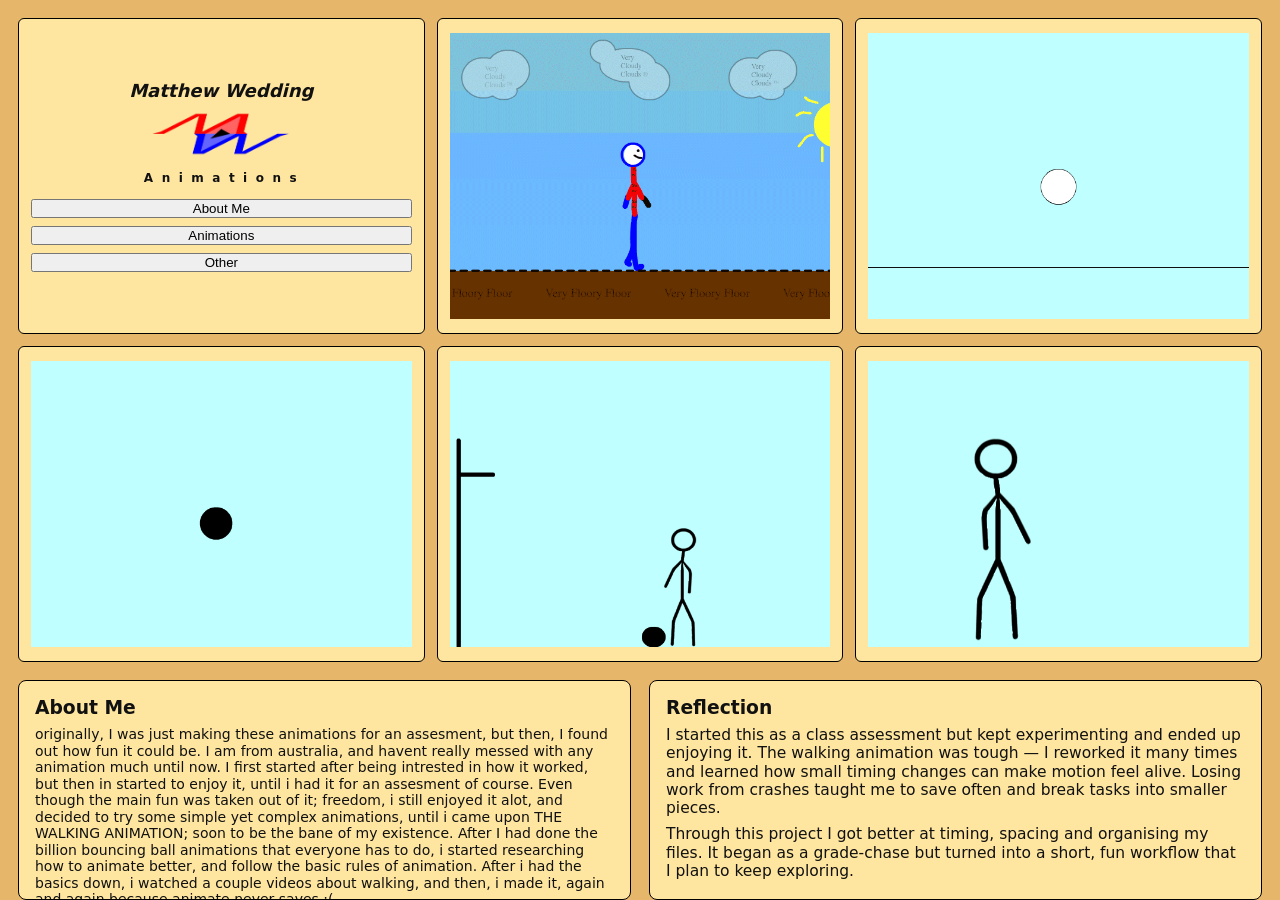
<file: Index.html>
<!doctype html>
<html lang="en">

<head>
  <meta charset="utf-8" />
  <meta name="viewport" content="width=device-width,initial-scale=1" />
  <title>Matthew Wedding — Grid</title>
  <style>
    * {
      box-sizing: border-box;
      margin: 0;
      padding: 0
    }

    body {
      font-family: system-ui, Arial, sans-serif;
      background: #e6b66a;
      color: #111;
      padding: 18px
    }

    :root {
      --page-bg: #e6b66a;
      --section-bg: #ffe6a0;
      --bottom-h: 220px;
      --top-h: calc(100vh - 36px - 220px)
    }

    .grid {
      display: grid;
      grid-template-rows: var(--top-h) var(--bottom-h);
      gap: 18px;
      height: calc(100vh - 36px);
      min-height: calc(100vh - 36px)
    }

    .top-grid {
      display: grid;
      grid-template-columns: repeat(3, 1fr);
      grid-auto-rows: 1fr;
      gap: 12px;
      align-items: stretch;
      justify-items: stretch;
      height: var(--top-h)
    }

    .top-grid>* {
      min-height: 0;
      aspect-ratio: 16/9
    }

    .top-grid .anim-item,
    .top-grid .logo-tile {
      background: var(--section-bg);
      color: #111;
      border: 1px solid #000;
      border-radius: 6px;
      padding: 12px;
      display: flex;
      flex-direction: column;
      align-items: center;
      justify-content: center;
      overflow: hidden
    }

    .logo-tile {
      align-items: center
    }

    .logo-nav {
      display: flex;
      flex-direction: column;
      gap: 8px;
      margin-top: 14px;
      width: 100%
    }

    .logo-nav a {
      display: inline-block;
      padding: 8px 12px;
      border-radius: 6px;
      background: #fff;
      border: 2px solid #000;
      font-weight: 700;
      color: inherit;
      text-decoration: none;
      width: 100%;
      text-align: left
    }

    :target {
      animation: flashHighlight 1800ms cubic-bezier(.2, .9, .2, 1) forwards
    }

    .bottom-grid {
      display: grid;
      grid-template-columns: 1fr 1fr;
      gap: 18px;
      height: var(--bottom-h)
    }

    .bottom-grid section {
      background: var(--section-bg);
      color: #111;
      border: 1px solid #000;
      border-radius: 8px;
      padding: 16px;
      overflow: auto
    }

    .bottom-grid section p {
      font-size: 18px;
      line-height: 1.18;
      margin-top: 8px
    }

    .brand-title {
      font-style: italic;
      font-size: 18px;
      font-weight: 800
    }

    .brand-img {
      width: 100%;
      height: auto;
      max-width: 140px;
      margin-top: 10px
    }

    .brand-anim {
      font-weight: 800;
      font-size: 12px;
      letter-spacing: 0.18em;
      margin-top: 14px
    }

    .anim-item {
      border: 1px solid rgba(0, 0, 0, 0.08);
      border-radius: 6px;
      display: flex;
      align-items: center;
      justify-content: center;
      padding: 12px;
      height: 100%
    }

    .anim-item,
    .anim-item>* {
      width: 100%;
      height: 100%
    }

    .anim-item>img {
      max-width: 100%;
      max-height: 100%;
      object-fit: contain;
      display: block
    }

    .anim-video {
      max-width: 100%;
      max-height: 100%;
      width: 100%;
      height: 100%;
      object-fit: contain;
      display: block
    }

    .highlight {
      animation: flashHighlight 2000ms cubic-bezier(.2, .9, .2, 1) forwards
    }

    @keyframes flashHighlight {
      0% {
        background: #ffffff;
        box-shadow: 0 0 0 rgba(255, 255, 255, 0);
        transform: scale(1)
      }

      8% {
        background: #ffffff;
        box-shadow: 0 10px 30px rgba(255, 255, 255, 0.45);
        transform: scale(1.01)
      }

      30% {
        background: #fff9f2;
        box-shadow: 0 8px 24px rgba(255, 255, 255, 0.25);
        transform: scale(1.005)
      }

      100% {
        background: var(--section-bg);
        box-shadow: none;
        transform: scale(1)
      }
    }

    @media (max-width:900px) {
      .grid {
        grid-template-columns: 1fr;
        grid-template-rows: auto auto auto auto;
        height: auto
      }

      .top-grid {
        height: auto
      }

      .bottom-grid {
        height: auto
      }

      .brand-title {
        font-size: 16px
      }

      .brand-img {
        max-width: 120px
      }

      .brand-anim {
        font-size: 10px
      }

      .top-grid {
        grid-template-columns: repeat(2, 1fr);
        grid-auto-rows: 1fr
      }

      .top-grid>* {
        aspect-ratio: 1/1
      }
    }
  </style>
  <script>
    (() => {
      const timers = new WeakMap();
      function applyHighlight(el) {
        const prev = timers.get(el);
        if (prev) clearTimeout(prev);
        el.classList.remove('highlight');
        void el.offsetWidth;
        el.classList.add('highlight');
        const t = setTimeout(() => { el.classList.remove('highlight'); timers.delete(el); }, 2000);
        timers.set(el, t);
      }
      window.highlight = function highlight(id) {
        if (!id) return;
        if (id === 'animations') {
          const parent = document.getElementById('animations');
          if (!parent) return;
          const items = parent.querySelectorAll('.anim-item');
          items.forEach(applyHighlight);
          return;
        }
        const el = document.getElementById(id);
        if (!el) return;
        applyHighlight(el);
      }

      function fitBottomText() {
        const secs = document.querySelectorAll('.bottom-grid section');
        secs.forEach(sec => {
          sec.style.overflow = 'hidden';
          const paragraphs = Array.from(sec.querySelectorAll('p'));
          if (paragraphs.length === 0) return;
          let fs = 18;
          paragraphs.forEach(p => { p.style.fontSize = fs + 'px'; p.style.lineHeight = '1.18' });

          const minFs = 14;

          let loops = 0;
          while (sec.scrollHeight > sec.clientHeight && fs > minFs && loops < 200) {
            fs -= 0.5;
            paragraphs.forEach(p => p.style.fontSize = fs + 'px');
            loops++;
          }
        });
      }

      let fitTimer = null;
      function scheduleFit() {
        if (fitTimer) clearTimeout(fitTimer);
        fitTimer = setTimeout(() => { fitBottomText(); fitTimer = null; }, 150);
      }
      if (document.readyState === 'loading') document.addEventListener('DOMContentLoaded', fitBottomText);
      else fitBottomText();
      window.addEventListener('resize', scheduleFit);
      function wireNavButtons() {
        const nav = document.querySelector('.logo-nav');
        if (!nav) return;
        nav.querySelectorAll('[data-target]').forEach(el => {
          el.addEventListener('click', (evt) => {

            const tgt = el.getAttribute('data-target');
            try { window.highlight(tgt); } catch (e) { console.warn('highlight error', e) }
          });
        });
      }
      if (document.readyState === 'loading') document.addEventListener('DOMContentLoaded', wireNavButtons);
      else wireNavButtons();
      document.addEventListener('DOMContentLoaded', () => {
        document.addEventListener('click', function (ev) {
          const btn = ev.target.closest('[data-target]');
          if (!btn) return;
          ev.preventDefault();
          const tgt = btn.getAttribute('data-target');
          console.log('Button clicked, target:', tgt);
          try {
            window.highlight(tgt);
          } catch (e) {
            console.error('Highlight error:', e);
          }
        });
      });

      function handleHash() {
        const id = location.hash && location.hash.startsWith('#') ? location.hash.slice(1) : '';
        if (id) try { window.highlight(id); } catch (e) { }
      }
      window.addEventListener('hashchange', handleHash);
      if (document.readyState === 'complete' || document.readyState === 'interactive') handleHash();
    })();
  </script>
</head>

<body>
  <div class="grid">
    <div id="animations" class="top-grid">
      <div id="logo-tile" class="logo-tile">
        <div class="brand-title">Matthew Wedding</div>
        <img src="./Image.png" alt="logo" class="brand-img">
        <div class="brand-anim">A n i m a t i o n s</div>
        <div class="logo-nav" role="navigation" aria-label="Main navigation">
          <button onclick="highlight('about')">About Me</button>
          <button onclick="highlight('animations')">Animations</button>
          <button onclick="highlight('misc')">Other</button>
        </div>
      </div>
      <div id="anim2" class="anim-item"><img src="./GIF.gif" alt="animation 1"></div>
      <div id="anim3" class="anim-item"><img src="./Ball.gif" alt="Animation 2"></div>
      <div id="anim4" class="anim-item"><img src="./PNEWWW.gif" alt="Animation 3"></div>
      <div id="anim5" class="anim-item"><img src="./Basketball.gif" alt="Animation 4"></div>
      <div id="anim6" class="anim-item"><img src="./Sicki-Boi.gif" alt="Animation 5"></div>
    </div>
    <div class="bottom-grid">
      <section id="about" class="about">
        <h3>About Me</h3>
        <p>originally, I was just making these animations for an assesment, but then, I found out how fun it could be. I
          am from australia, and havent really messed with any animation much until now. I first started after being
          intrested in how it worked, but then in started to enjoy it, until i had it for an assesment of course. Even
          though the main fun was taken out of it; freedom, i still enjoyed it alot, and decided to try some simple yet
          complex animations, until i came upon THE WALKING ANIMATION; soon to be the bane of my existence. After I had
          done the billion bouncing ball animations that everyone has to do, i started researching how to animate
          better, and follow the basic rules of animation. After i had the basics down, i watched a couple videos about
          walking, and then, i made it, again and again because animate never saves :(</p>
      </section>

      <section id="misc" class="misc">
        <h3>Reflection</h3>
        <p>I started this as a class assessment but kept experimenting and ended up enjoying it. The walking animation
          was tough — I reworked it many times and learned how small timing changes can make motion feel alive. Losing
          work from crashes taught me to save often and break tasks into smaller pieces.</p>

        <p>Through this project I got better at timing, spacing and organising my files. It began as a grade-chase but
          turned into a short, fun workflow that I plan to keep exploring.</p>
      </section>
    </div>
  </div>
</body>

</html>
</file>
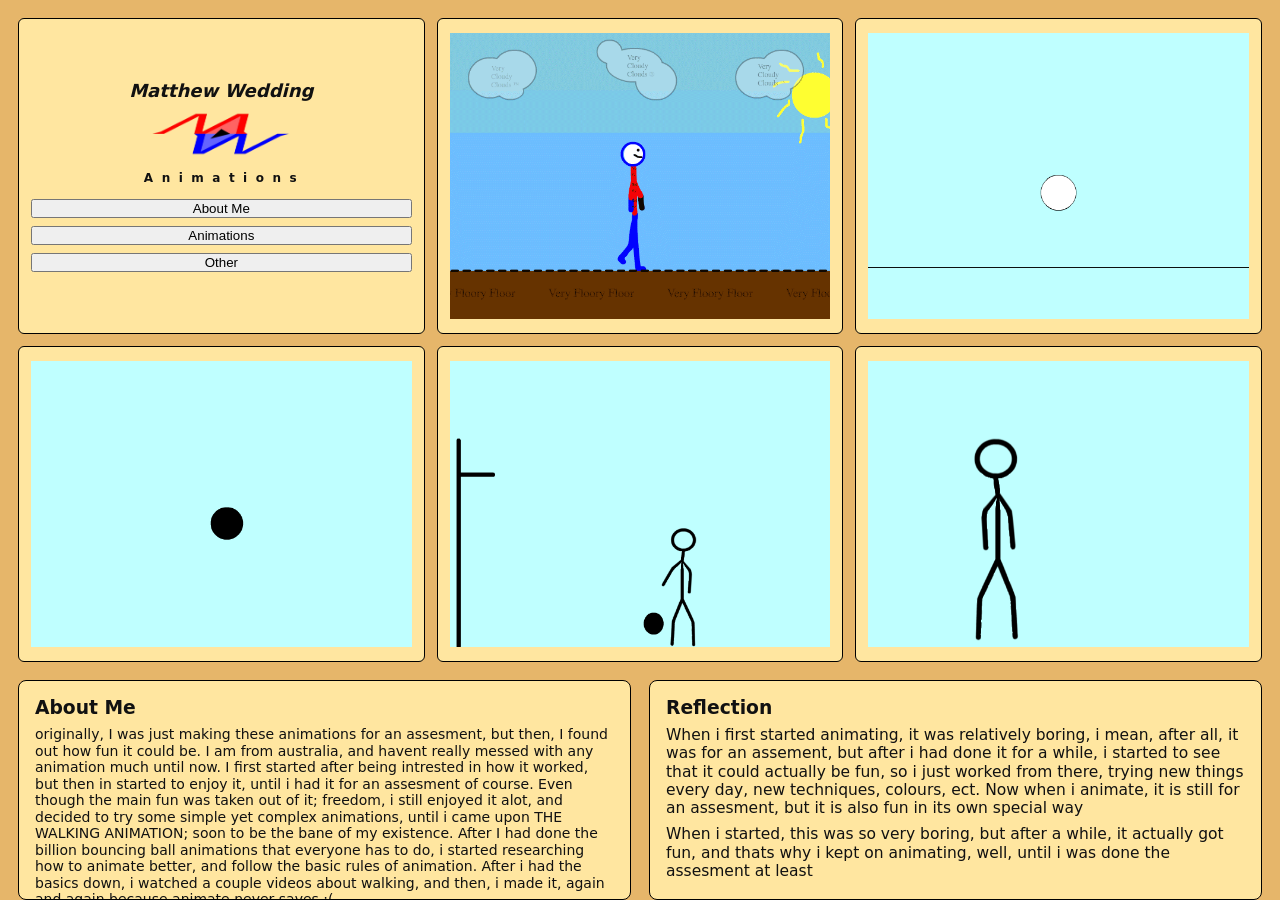
<file: index.html>
<!doctype html>
<html lang="en">

<head>
  <meta charset="utf-8" />
  <meta name="viewport" content="width=device-width,initial-scale=1" />
  <title>Matthew Wedding — Grid</title>
  <style>
    * {
      box-sizing: border-box;
      margin: 0;
      padding: 0
    }

    body {
      font-family: system-ui, Arial, sans-serif;
      background: #e6b66a;
      color: #111;
      padding: 18px
    }

    :root {
      --page-bg: #e6b66a;
      --section-bg: #ffe6a0;
      --bottom-h: 220px;
      --top-h: calc(100vh - 36px - 220px)
    }

    .grid {
      display: grid;
      grid-template-rows: var(--top-h) var(--bottom-h);
      gap: 18px;
      height: calc(100vh - 36px);
      min-height: calc(100vh - 36px)
    }

    .top-grid {
      display: grid;
      grid-template-columns: repeat(3, 1fr);
      grid-auto-rows: 1fr;
      gap: 12px;
      align-items: stretch;
      justify-items: stretch;
      height: var(--top-h)
    }

    .top-grid>* {
      min-height: 0;
      aspect-ratio: 16/9
    }

    .top-grid .anim-item,
    .top-grid .logo-tile {
      background: var(--section-bg);
      color: #111;
      border: 1px solid #000;
      border-radius: 6px;
      padding: 12px;
      display: flex;
      flex-direction: column;
      align-items: center;
      justify-content: center;
      overflow: hidden
    }

    .logo-tile {
      align-items: center
    }

    .logo-nav {
      display: flex;
      flex-direction: column;
      gap: 8px;
      margin-top: 14px;
      width: 100%
    }

    .logo-nav a {
      display: inline-block;
      padding: 8px 12px;
      border-radius: 6px;
      background: #fff;
      border: 2px solid #000;
      font-weight: 700;
      color: inherit;
      text-decoration: none;
      width: 100%;
      text-align: left
    }

    :target {
      animation: flashHighlight 1800ms cubic-bezier(.2, .9, .2, 1) forwards
    }

    .bottom-grid {
      display: grid;
      grid-template-columns: 1fr 1fr;
      gap: 18px;
      height: var(--bottom-h)
    }

    .bottom-grid section {
      background: var(--section-bg);
      color: #111;
      border: 1px solid #000;
      border-radius: 8px;
      padding: 16px;
      overflow: auto
    }

    .bottom-grid section p {
      font-size: 18px;
      line-height: 1.18;
      margin-top: 8px
    }

    .brand-title {
      font-style: italic;
      font-size: 18px;
      font-weight: 800
    }

    .brand-img {
      width: 100%;
      height: auto;
      max-width: 140px;
      margin-top: 10px
    }

    .brand-anim {
      font-weight: 800;
      font-size: 12px;
      letter-spacing: 0.18em;
      margin-top: 14px
    }

    .anim-item {
      border: 1px solid rgba(0, 0, 0, 0.08);
      border-radius: 6px;
      display: flex;
      align-items: center;
      justify-content: center;
      padding: 12px;
      height: 100%
    }

    .anim-item,
    .anim-item>* {
      width: 100%;
      height: 100%
    }

    .anim-item>img {
      max-width: 100%;
      max-height: 100%;
      object-fit: contain;
      display: block
    }

    .anim-video {
      max-width: 100%;
      max-height: 100%;
      width: 100%;
      height: 100%;
      object-fit: contain;
      display: block
    }

    .highlight {
      animation: flashHighlight 2000ms cubic-bezier(.2, .9, .2, 1) forwards
    }

    @keyframes flashHighlight {
      0% {
        background: #ffffff;
        box-shadow: 0 0 0 rgba(255, 255, 255, 0);
        transform: scale(1)
      }

      8% {
        background: #ffffff;
        box-shadow: 0 10px 30px rgba(255, 255, 255, 0.45);
        transform: scale(1.01)
      }

      30% {
        background: #fff9f2;
        box-shadow: 0 8px 24px rgba(255, 255, 255, 0.25);
        transform: scale(1.005)
      }

      100% {
        background: var(--section-bg);
        box-shadow: none;
        transform: scale(1)
      }
    }

    @media (max-width:900px) {
      .grid {
        grid-template-columns: 1fr;
        grid-template-rows: auto auto auto auto;
        height: auto
      }

      .top-grid {
        height: auto
      }

      .bottom-grid {
        height: auto
      }

      .brand-title {
        font-size: 16px
      }

      .brand-img {
        max-width: 120px
      }

      .brand-anim {
        font-size: 10px
      }

      .top-grid {
        grid-template-columns: repeat(2, 1fr);
        grid-auto-rows: 1fr
      }

      .top-grid>* {
        aspect-ratio: 1/1
      }
    }
  </style>
  <script>
    (() => {
      const timers = new WeakMap();
      function applyHighlight(el) {
        const prev = timers.get(el);
        if (prev) clearTimeout(prev);
        el.classList.remove('highlight');
        void el.offsetWidth;
        el.classList.add('highlight');
        const t = setTimeout(() => { el.classList.remove('highlight'); timers.delete(el); }, 2000);
        timers.set(el, t);
      }
      window.highlight = function highlight(id) {
        if (!id) return;
        if (id === 'animations') {
          const parent = document.getElementById('animations');
          if (!parent) return;
          const items = parent.querySelectorAll('.anim-item');
          items.forEach(applyHighlight);
          return;
        }
        const el = document.getElementById(id);
        if (!el) return;
        applyHighlight(el);
      }

      function fitBottomText() {
        const secs = document.querySelectorAll('.bottom-grid section');
        secs.forEach(sec => {
          sec.style.overflow = 'hidden';
          const paragraphs = Array.from(sec.querySelectorAll('p'));
          if (paragraphs.length === 0) return;
          let fs = 18;
          paragraphs.forEach(p => { p.style.fontSize = fs + 'px'; p.style.lineHeight = '1.18' });

          const minFs = 14;

          let loops = 0;
          while (sec.scrollHeight > sec.clientHeight && fs > minFs && loops < 200) {
            fs -= 0.5;
            paragraphs.forEach(p => p.style.fontSize = fs + 'px');
            loops++;
          }
        });
      }

      let fitTimer = null;
      function scheduleFit() {
        if (fitTimer) clearTimeout(fitTimer);
        fitTimer = setTimeout(() => { fitBottomText(); fitTimer = null; }, 150);
      }
      if (document.readyState === 'loading') document.addEventListener('DOMContentLoaded', fitBottomText);
      else fitBottomText();
      window.addEventListener('resize', scheduleFit);
      function wireNavButtons() {
        const nav = document.querySelector('.logo-nav');
        if (!nav) return;
        nav.querySelectorAll('[data-target]').forEach(el => {
          el.addEventListener('click', (evt) => {

            const tgt = el.getAttribute('data-target');
            try { window.highlight(tgt); } catch (e) { console.warn('highlight error', e) }
          });
        });
      }
      if (document.readyState === 'loading') document.addEventListener('DOMContentLoaded', wireNavButtons);
      else wireNavButtons();
      document.addEventListener('DOMContentLoaded', () => {
        document.addEventListener('click', function (ev) {
          const btn = ev.target.closest('[data-target]');
          if (!btn) return;
          ev.preventDefault();
          const tgt = btn.getAttribute('data-target');
          console.log('Button clicked, target:', tgt);
          try {
            window.highlight(tgt);
          } catch (e) {
            console.error('Highlight error:', e);
          }
        });
      });

      function handleHash() {
        const id = location.hash && location.hash.startsWith('#') ? location.hash.slice(1) : '';
        if (id) try { window.highlight(id); } catch (e) { }
      }
      window.addEventListener('hashchange', handleHash);
      if (document.readyState === 'complete' || document.readyState === 'interactive') handleHash();
    })();
  </script>
</head>

<body>
  <div class="grid">
    <div id="animations" class="top-grid">
      <div id="logo-tile" class="logo-tile">
        <div class="brand-title">Matthew Wedding</div>
        <img src="./Image.png" alt="logo" class="brand-img">
        <div class="brand-anim">A n i m a t i o n s</div>
        <div class="logo-nav" role="navigation" aria-label="Main navigation">
          <button onclick="highlight('about')">About Me</button>
          <button onclick="highlight('animations')">Animations</button>
          <button onclick="highlight('misc')">Other</button>
        </div>
      </div>
      <div id="anim2" class="anim-item"><img src="./GIF.gif" alt="animation 1"></div>
      <div id="anim3" class="anim-item"><img src="./Ball.gif" alt="Animation 2"></div>
      <div id="anim4" class="anim-item"><img src="./PNEWWW.gif" alt="Animation 3"></div>
      <div id="anim5" class="anim-item"><img src="./Basketball.gif" alt="Animation 4"></div>
      <div id="anim6" class="anim-item"><img src="./Sicki-Boi.gif" alt="Animation 5"></div>
    </div>
    <div class="bottom-grid">
      <section id="about" class="about">
        <h3>About Me</h3>
        <p>originally, I was just making these animations for an assesment, but then, I found out how fun it could be. I
          am from australia, and havent really messed with any animation much until now. I first started after being
          intrested in how it worked, but then in started to enjoy it, until i had it for an assesment of course. Even
          though the main fun was taken out of it; freedom, i still enjoyed it alot, and decided to try some simple yet
          complex animations, until i came upon THE WALKING ANIMATION; soon to be the bane of my existence. After I had
          done the billion bouncing ball animations that everyone has to do, i started researching how to animate
          better, and follow the basic rules of animation. After i had the basics down, i watched a couple videos about
          walking, and then, i made it, again and again because animate never saves :(</p>
      </section>

      <section id="misc" class="misc">
        <h3>Reflection</h3>
        <p>When i first started animating, it was relatively boring, i mean, after all, it was for an assement, but after i had done it for a while, i started to see that it could actually be fun, so i just worked from there, trying new things every day, new techniques, colours, ect. Now when i animate, it is still for an assesment, but it is also fun in its own special way</p>

        <p>When i started, this was so very boring, but after a while, it actually got fun, and thats why i kept on animating, well, until i was done the assesment at least</p>
      </section>
    </div>
  </div>
</body>

</html>
</file>
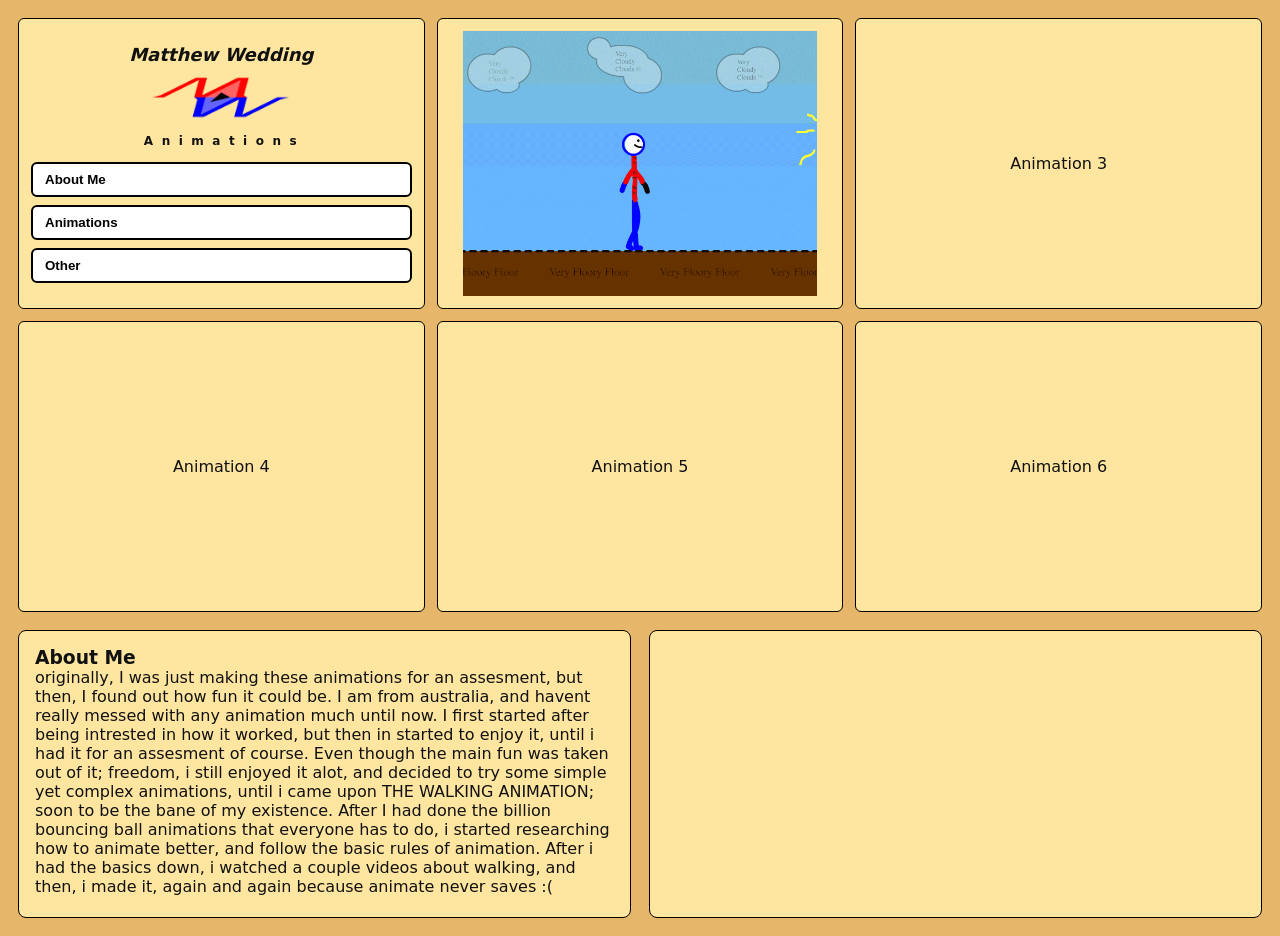
<file: Index.backup.html>
<!doctype html>
<html lang="en">
    <head>
        <meta charset="utf-8">
        <meta name="viewport" content="width=device-width,initial-scale=1">
        <title>Matthew Wedding — Grid</title>
        <style>
            *{box-sizing:border-box;margin:0;padding:0}
            body{font-family:system-ui,Arial,sans-serif;background:#e6b66a;color:#111;padding:18px}

            :root{--page-bg:#e6b66a;--section-bg:#ffe6a0}

            .grid{display:grid;grid-template-rows:minmax(320px,66vh) auto;gap:18px;min-height:100vh}

            .top-grid{display:grid;grid-template-columns:repeat(3,1fr);grid-auto-rows:1fr;gap:12px;align-items:stretch;justify-items:stretch}
            .top-grid > *{min-height:0;aspect-ratio:1/1}
            .top-grid .anim-item, .top-grid .logo-tile{background:var(--section-bg);color:#111;border:1px solid #000;border-radius:6px;padding:12px;display:flex;flex-direction:column;align-items:center;justify-content:center;overflow:hidden}

            .logo-tile{align-items:center}
            .logo-nav{display:flex;flex-direction:column;gap:8px;margin-top:14px;width:100%}
            .logo-nav button{padding:8px 12px;border-radius:6px;background:#fff;border:2px solid #000;font-weight:700;cursor:pointer;width:100%;text-align:left}

            .bottom-grid{display:grid;grid-template-columns:1fr 1fr;gap:18px}
            .bottom-grid section{background:var(--section-bg);color:#111;border:1px solid #000;border-radius:8px;padding:16px;overflow:auto}

            .brand-title{font-style:italic;font-size:18px;font-weight:800}
            .brand-img{width:100%;height:auto;max-width:140px;margin-top:10px}
            .brand-anim{font-weight:800;font-size:12px;letter-spacing:0.18em;margin-top:14px}

            .anim-item{border:1px solid rgba(0,0,0,0.08);border-radius:6px;display:flex;align-items:center;justify-content:center;padding:12px;height:100%}
            .anim-item, .anim-item > *{width:100%;height:100%}
            .anim-item > img{max-width:100%;max-height:100%;object-fit:contain;display:block}

            .highlight{animation:flashHighlight 2000ms cubic-bezier(.2,.9,.2,1) forwards}
            @keyframes flashHighlight{0%{background:#ffffff;box-shadow:0 0 0 rgba(255,255,255,0);transform:scale(1)}8%{background:#ffffff;box-shadow:0 10px 30px rgba(255,255,255,0.45);transform:scale(1.01)}30%{background:#fff9f2;box-shadow:0 8px 24px rgba(255,255,255,0.25);transform:scale(1.005)}100%{background:var(--section-bg);box-shadow:none;transform:scale(1)}}

            @media (max-width:900px){
                .grid{grid-template-columns:1fr;grid-template-rows:auto auto auto auto;height:auto}
                .brand-title{font-size:16px}
                .brand-img{max-width:120px}
                .brand-anim{font-size:10px}
                .top-grid{grid-template-columns:repeat(2,1fr);grid-auto-rows:1fr}
                .top-grid > *{aspect-ratio:1/1}
            }
        </style>
        <script>
            (()=>{
                const timers = new WeakMap();
                function applyHighlight(el){
                    const prev = timers.get(el);
                    if(prev) clearTimeout(prev);
                    el.classList.remove('highlight');
                    void el.offsetWidth;
                    el.classList.add('highlight');
                    const t = setTimeout(()=>{el.classList.remove('highlight');timers.delete(el);},2000);
                    timers.set(el,t);
                }
                window.highlight = function highlight(id){
                    if(!id) return;
                    if(id === 'animations'){
                        const parent = document.getElementById('animations');
                        if(!parent) return;
                        const items = parent.querySelectorAll('.anim-item');
                        items.forEach(applyHighlight);
                        return;
                    }
                    const el = document.getElementById(id);
                    if(!el) return;
                    applyHighlight(el);
                }
            })();
        </script>
    </head>
    <body>
        <div class="grid">
            <div id="animations" class="top-grid">
                <div id="logo-tile" class="logo-tile">
                    <div class="brand-title">Matthew Wedding</div>
                    <img src="./Image.png" alt="logo" class="brand-img">
                    <div class="brand-anim">A n i m a t i o n s</div>
                    <div class="logo-nav" role="navigation" aria-label="Main navigation">
                        <button onclick="highlight('about')">About Me</button>
                        <button onclick="highlight('animations')">Animations</button>
                        <button onclick="highlight('misc')">Other</button>
                    </div>
                </div>
                <div id="anim2" class="anim-item"><img src="./GIF.gif" alt="animation 2"></div>
                <div id="anim3" class="anim-item">Animation 3</div>
                <div id="anim4" class="anim-item">Animation 4</div>
                <div id="anim5" class="anim-item">Animation 5</div>
                <div id="anim6" class="anim-item">Animation 6</div>
            </div>

            <div class="bottom-grid">
                <section id="about" class="about">
                    <h3>About Me</h3>
                    <p>originally, I was just making these animations for an assesment, but then, I found out how fun it could be. I am from australia, and havent really messed with any animation much until now. I first started after being intrested in how it worked, but then in started to enjoy it, until i had it for an assesment of course. Even though the main fun was taken out of it; freedom, i still enjoyed it alot, and decided to try some simple yet complex animations, until i came upon THE WALKING ANIMATION; soon to be the bane of my existence. After I had done the billion bouncing ball animations that everyone has to do, i started researching how to animate better, and follow the basic rules of animation. After i had the basics down, i watched a couple videos about walking, and then, i made it, again and again because animate never saves :(</p>
                </section>

                <section id="misc" class="misc"></section>
            </div>
        </div>
    </body>
</html>
</file>
